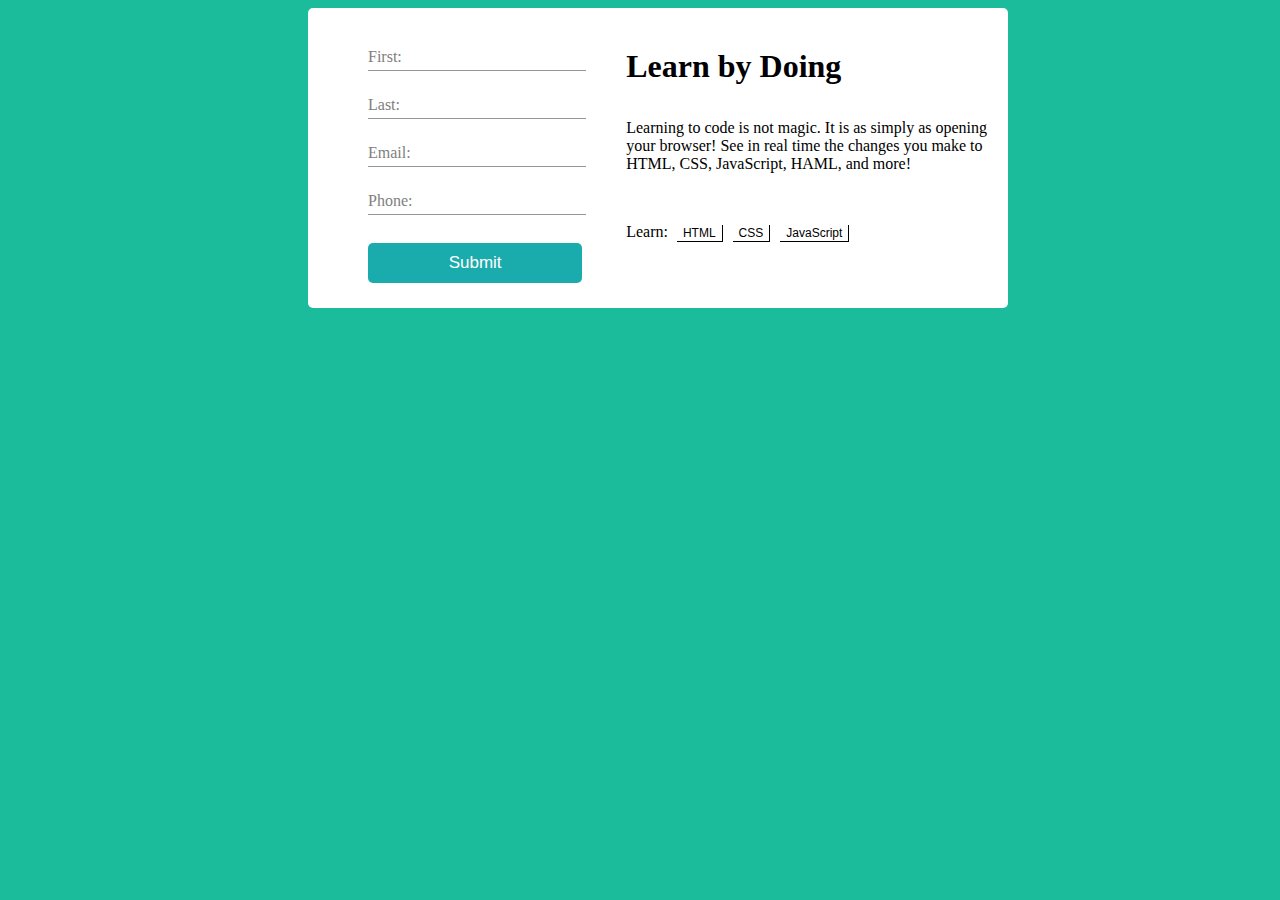
<file: Task 2 - 1/index.html>
<!DOCTYPE html>

<html lang="en">
    
    <head>
        <meta name="description" content="Learn by doing form" />
        <meta charset="utf-8">
        <title>Task 2 Focal X</title>
        <meta name="viewport" content="width=device-width, initial-scale=1">
        <link rel="stylesheet" href="styles.css">
      
    </head>
    <body>
<div class="Big">
<div class="main">
<div class="form">
    <form class="forr">
    
        <label class="label">First:</label>
        <input type="text">
    
    
        <label class="label">Last:</label>
        <input type="text">
    
    
        <label class="label">Email:</label>
        <input type="email">
    
    
        <label class="label">Phone:</label>
        <input type="number">
    
    <br>
    <div>
     <input class="submit" type="submit" name="submit"></div>
    </form>
</div>
<div class="right">
    <h1>Learn by Doing</h1>
    <br>
    <p class="Lorem">Learning to code is not magic. It is as simply as opening your browser! See in real time the changes you make to HTML, CSS, JavaScript, HAML, and more!</p>
    <br>
    <p class="learn">Learn: <button class="button">HTML</button><button class="button">CSS</button><button class="button">JavaScript</button></p>
</div>
</div>
</div>

    </body>
    <footer>

    </footer>
</html>
</file>
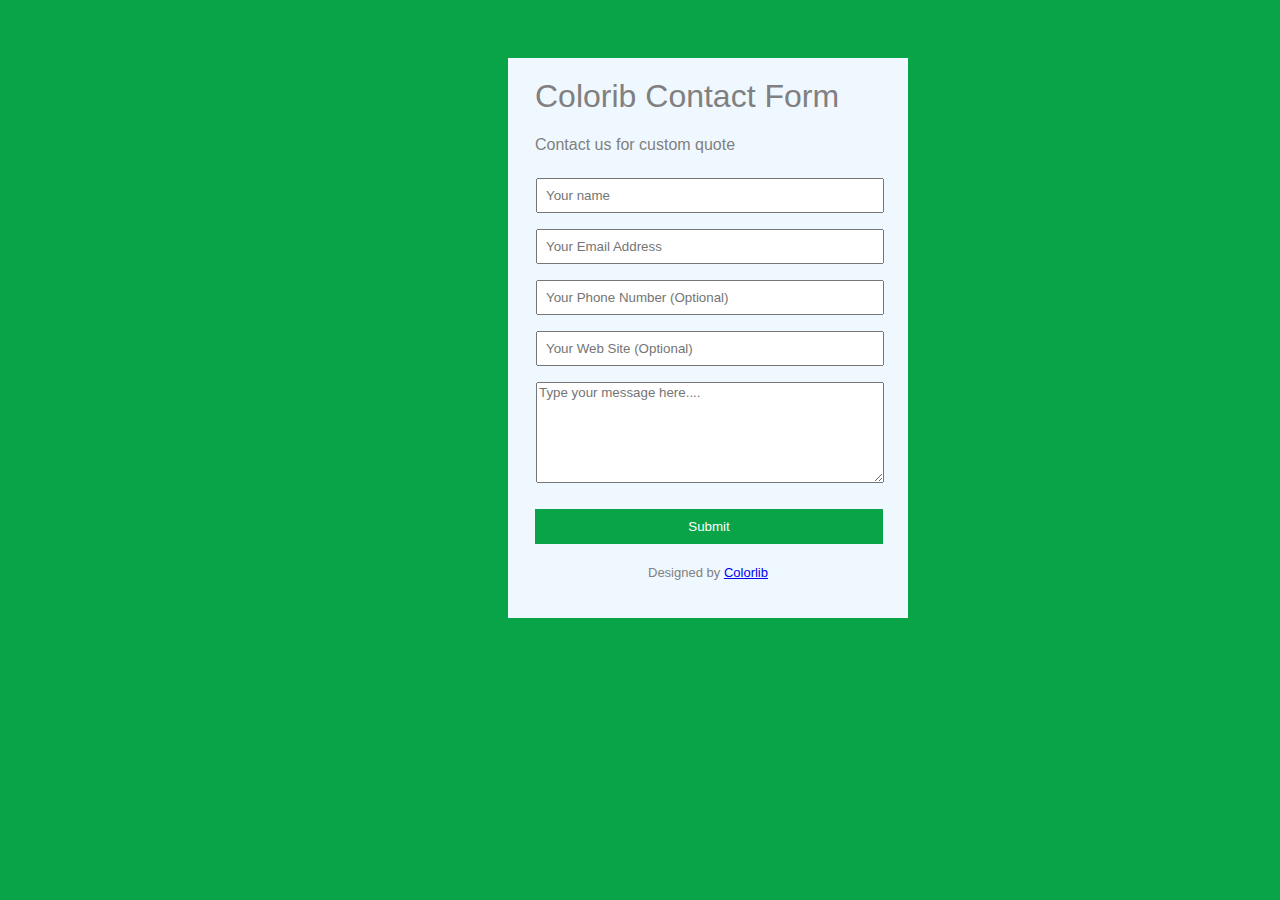
<file: Task 2 - 2/index.html>
<!DOCTYPE html>
<html lang="en">
    <head>
        <meta charset="UTF-8">
        <meta name="description" content="Colorib Contact Form">
        <title>Colorib Contact Form</title>
        <meta name="viewport" content="width=device-width, initial-scale=1">
        <link rel="stylesheet" href="styles.css">

    </head>
    <body>
        <div class="divv">
            <form class="form">
                <h1>Colorib Contact Form</h1>
                <p>Contact us for custom quote</p>
                <input class="input" name="name" type="text" placeholder="Your name" required>
                <input class="input" name="Email" Type="email" placeholder="Your Email Address" required>
                <input class="input" name="number" type="number" placeholder="Your Phone Number (Optional)">
                <input class="input" name="site" type="link" placeholder="Your Web Site (Optional)">
                <textarea class="area" name="area" placeholder="Type your message here...." rows="50" cols="50"></textarea>
                <br>
                <button type="submit">Submit</button>
                <br>
                <p class="des">Designed by <a href="#">Colorlib</a></p>

            </form>
        </div>

    </body>
    <footer>

    </footer>
</html>
</file>
<file: Task 2 - 1/styles.css>
body{
background-color: #1bbc9b;

}

.main{
    width: 700px;
    height: 300px;
    display: flex;
    background-color: white;
    align-items: center;
    border-radius: 5px;;
    position: relative;
    left: 300px;
}
h1{
    margin: -10px 0 0 0;
}

.right{
    display: block;
    margin: 0px px;
    width: 120%;

}
.form{
display: inline;
width: 100%;

}
.forr{
    display: flex;
    flex-direction: column;
    margin: 30px 0px 30px 0px;
    padding: 30px 30px;
    position: relative;
    left: 30px;
    top: 0px;
    font-size: 16px;
    
 

}


.label{
    margin: 5px 10px;
    display: flex;
    flex-direction: column;
    position: relative;
    top: 15px;
    right: 10px;
    color: grey;
    height: 10px;
}
.button{
    border: none;
    border-right: 1px solid black;
    border-bottom: 1px solid black;
    margin: 0px 5px;
    background-color: white;
    font-size: 12px;
}
input{
    width: 83%;
    margin: 5px 0;
    border: none;
    border-bottom: 1px solid rgb(149, 147, 147);
}
.submit{
    display: inline;
    border: none;
    border-radius: 5px;;
    background-color: rgb(26, 172, 172);
    text-align: center;
    padding: 10px 15px;
    color: white;
    position: relative;
    left: 0px;
    font-size: 17px;
}
</file>
<file: Task 2 - 2/styles.css>
*{
    font-family: Arial, helvatica;
}
body{
    background-color: rgb(9, 164, 71);
}
.divv{
    width: 400px;
    height: max-content;
}
.form{
    background-color: aliceblue;
    display: flex;
    flex-direction: column;
    width: 100%;
    position: relative;
    left: 500px;
    height: 560px;
    top: 50px;
}
.input{
    width: 82%;
    margin: 8px;
    padding: 8px;
    position: relative;
    left: 20px;
}
h1{
    margin: 20px 0 5px 0;
    font-weight: 00;
}

h1, p{
position: relative;
left: 27px;
color: grey;
font-weight: 100;

}
button{
    border: none;
    padding: 10px 20px;
    position: relative;
    left: 27px;
    width: 87%;
    color: white;
    background-color: rgb(9, 164, 71);
}
.des{
    
    position: relative;
    left: 140px;
    font-size: 13px;
    bottom: 10px;

}
.area{
    position: relative;
    left: 28px;
    margin: 8px 0 8px 0;
    height: 95px;
    width: 85.5%;

}
</file>
